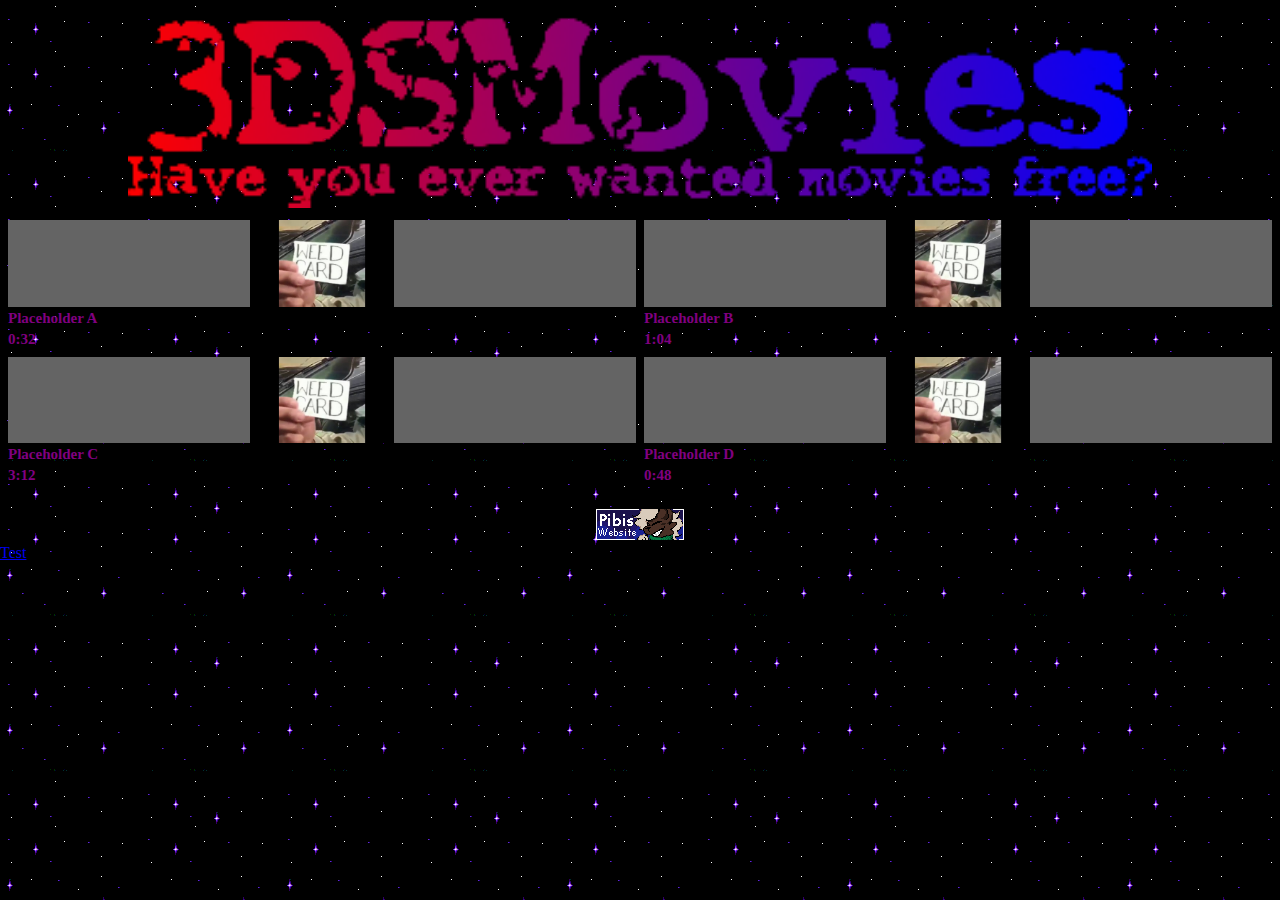
<file: 3dsmovies.html>
<!DOCTYPE html>
<html lang="en">
<head>
    <meta name="viewport" content="width=320"/>
    <title>3DSMovies</title>
    <link rel="shortcut icon" href="https://www.pibis.net/img/icons/favicon.png">
    <style>
    body {
        margin: 0;
        padding: 0;
        background-image: url('img/textiles/starry.gif');
    }
    .card {
        display: block;
        text-decoration: none;
        color: purple;
        font-weight: bold;
        font-family: cursive;
        font-size: large;
    }
    .thumb {
      width: 100%;
      display: flex;
      align-items: center;
      justify-content: center;
      font-size: xx-large;
      background: #646464;
    }
    .thumb img {
      width: 100%;
      max-width: 144px;
      height: auto;
      display: block;
    }
    .player-overlay {
      display: none;
      position: fixed;
      inset: 0;
      background: #000;
      padding: 8px;
      color: white;
    }
    .player-overlay.active {
        display: block;
    }
    video {
        width: 100%;
        display: block;
    }
  </style>
</head>
<body>

<div style="text-align: center; margin-top: 16px;">
    <img style="width: 80%;" src="img/3dsmovies.png"/>
</div>

<table id="videoGrid" width="100%" cellspacing="8" cellpadding="0"></table>

<div class="player-overlay" id="playerOverlay">
  <button onclick="closePlayer()">Back to list</button>
  <p id="playerTitle"></p>
  <video id="videoEl" controls></video>
</div>

<div style="text-align: center; margin-top: 16px;">
    <img src="img/blunkies/pibis.gif"/>
</div>

<a href="/media/3DSM/test.mp4">Test</a>

<script>
  const videos = [
    { title: "Placeholder A", file: "media/3DSM/mp4_3ds.m3u8", thumb: "media/3DSM/test.jpg", duration: "0:32" },
    { title: "Placeholder B", file: "media/3DSM/test.mp4", thumb: "media/3DSM/test.jpg", duration: "1:04" },
    { title: "Placeholder C",  file: "media/3DSM/test.mp4", thumb: "media/3DSM/test.jpg", duration: "3:12" },
    { title: "Placeholder D",   file: "media/3DSM/test.mp4",  thumb: "media/3DSM/test.jpg", duration: "0:48" },
  ];

  const grid = document.getElementById('videoGrid');

  var row;
  videos.forEach(function(v, i) {
    if (i % 2 === 0) {
      row = document.createElement('tr');
      grid.appendChild(row);
    }
    var td = document.createElement('td');
    td.width = '50%';
    td.innerHTML = '<a class="card" href="#">' +
      '<div class="thumb">' +
      (v.thumb ? '<img src="' + v.thumb + '" alt="' + v.title + '">' : '<span>&#9654;</span>') +
      '</div>' +
      '<small>' + v.title + '</small><br><small>' + v.duration + '</small>' +
      '</a>';
    td.querySelector('a').addEventListener('click', function(e) {
      e.preventDefault();
      playVideo(v);
    });
    row.appendChild(td);
  });

  function playVideo(v) {
    document.getElementById('playerTitle').textContent = v.title;
    document.getElementById('videoEl').src = v.file;
    document.getElementById('playerOverlay').classList.add('active');
    document.getElementById('videoEl').play();
  }

  function closePlayer() {
    var videoEl = document.getElementById('videoEl');
    videoEl.pause();
    videoEl.src = '';
    document.getElementById('playerOverlay').classList.remove('active');
  }
</script>

</body>
</html>
</file>
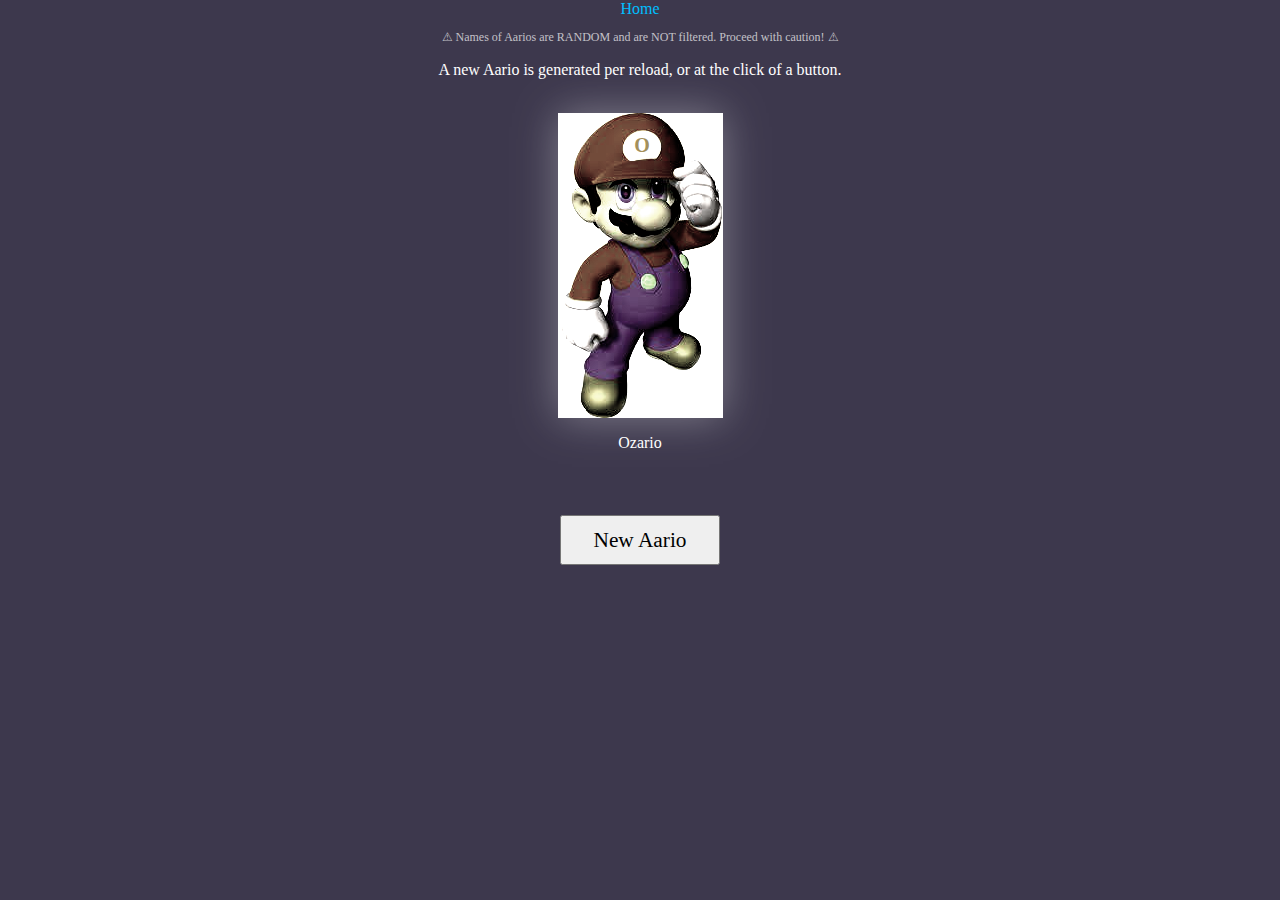
<file: aariogenerator.html>
<!DOCTYPE html>
<html lang="en">

  <head>
    <title>Aario Generator</title>
    <link rel="shortcut icon" href="https://www.pibis.net/img/icons/favicon.png">
    <link rel="stylesheet" href="css/aariostyle.css">
  </head>

  <body>
    <div style="text-align: center;"><a href="https://pibis.net">Home</a></div>
    <p style="text-align: center; font-size:12px; color:rgba(255,255,255,0.7)">&#9888; Names of Aarios are RANDOM and are NOT filtered. Proceed with caution! &#9888;</p>
    <p style="text-align: center;">A new Aario is generated per reload, or at the click of a button.</p>
<br>
   <img style="display: block; margin-left:auto; margin-right:auto; box-shadow: 0px 0px 40px rgba(255, 255, 255, 0.35);" src="img/aariounidentified.jpg" class="random-hue">
    <p id="randomChar" style="text-align:center;"></p>
    <p id="displayChar" class="random-txt" style="text-align:center; position:relative; top:-338px; left:2px; color: red; font-weight: bold; font-size: 20px;"></p>
    <button onClick="window.location.reload();" style="display: block; margin-left:auto; margin-right:auto; width: 160px; height: 50px; font-size: 16pt; font-family: 'Times New Roman', Times, serif;">New Aario</button>

    <script>
      const rHue = Math.floor(Math.random() * 361);
      const rSat = Math.floor(Math.random() * 151) ;
      const rCont = Math.floor(Math.random() * 101) + 100;

      const imgE = document.querySelector('.random-hue');
      imgE.style.filter = `hue-rotate(${rHue}deg) contrast(${rCont}%) saturate(${rSat}%)`;

      const txtE = document.querySelector('.random-txt');
      txtE.style.color = `hsl(${rHue}, ${rSat}%, 50%)`;
    </script>
    <script src="js/moremario.js"></script>


  </body>

</html>
</file>
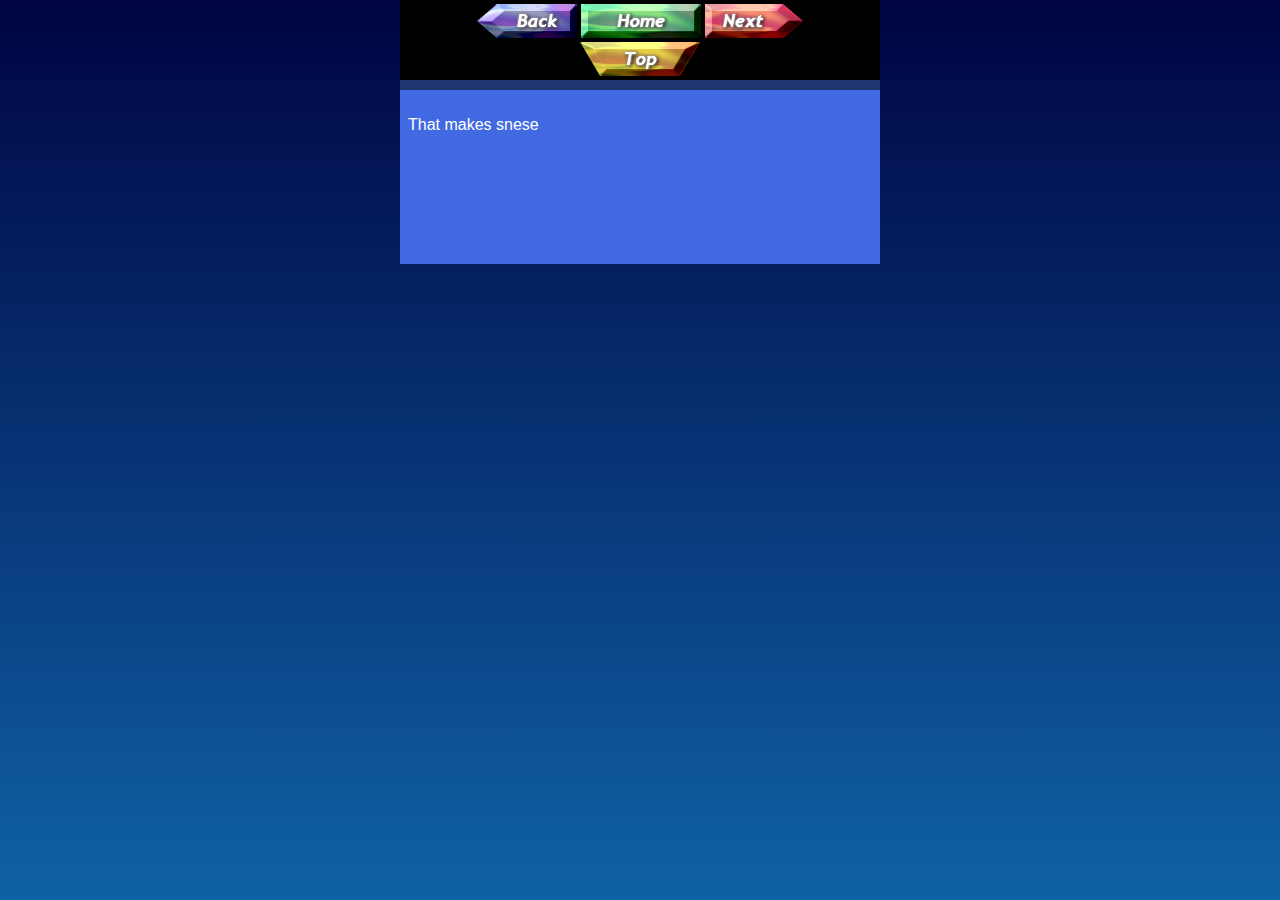
<file: acwv.html>
<!DOCTYPE html>
<html lang="en">

<head>
  <title>Animal Crossing Blog</title>
  <link rel="shortcut icon" href="img/curse/wvfavicon.png">
  <link rel="stylesheet" href="css/acwv.css">
</head>

<body>

  <div style="position: sticky; top:0; background-color: black; display: flex; justify-content: center; width:480px; margin-left:auto; margin-right:auto; box-shadow: 0px 10px rgba(0,0,0,0.50);">
    <div style="display: grid; grid-template-columns: auto auto auto;">
    <a href="pibis.net" style="height:34px; margin-right: 4px; margin-top: 4px;"><img src="img/curse/wvback.png"></a>
    <a href="pibis.net" style="height:34px; margin-top: 4px;"><img src="img/curse/wvhome.png"></a>
    <a href="pibis.net" style="height:34px; margin-left: 4px; margin-top: 4px;"><img src="img/curse/wvnext.png"></a>
    <a href="pibis.net" style="grid-column: 1 / -1; justify-self: center; height:34px;  margin-top: 4px; margin-bottom:4px;"><img src="img/curse/wvtop.png"></a>
    </div>
  </div>

  <div style="background-color:royalblue; height:200px; width: 480px; margin-left:auto; margin-right:auto; margin-top:-16px;">
    <br><br>
    <p style="padding:8px; padding-top: 0px">That makes snese</p>



  </div>

  <div></div>

</body>
</file>
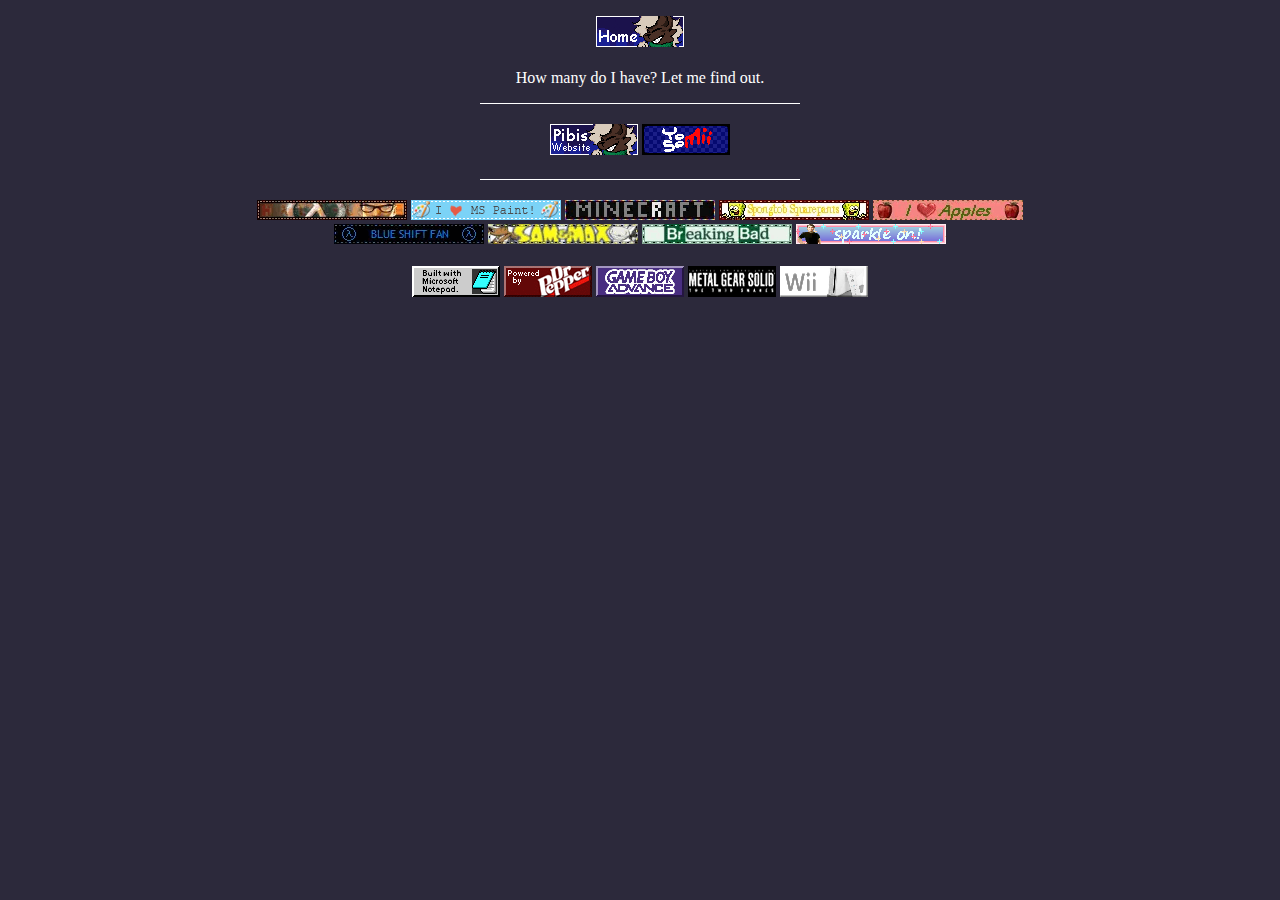
<file: buttons.html>
<!DOCTYPE html>
<html lang="en">

  <head>
    <title>Buttons & Stuff</title>
    <link rel="shortcut icon" href="https://www.pibis.net/img/icons/favicon.png">
    <link rel="stylesheet" href="css/butts.css">
  </head>

  <body style="background-color: rgb(44, 41, 59);">
<div style="text-align: center;"><a href="https://pibis.net"><img style="margin-top: 8px;"  src="img/buttons/home_jam.gif" alt="Home Button" title="Home"></a></div>

    <p style="text-align: center; color:white">How many do I have? Let me find out.</p>

<div style="display: flex; margin-left:auto; margin-right:auto; background-color: white; width:320px; height:1px;"></div><br>

<div style="display: flex; justify-content: center;">
  <a href="https://pibis.net" target="_blank"><img src="img/blunkies/pibis.gif" title="You're already here!"></a>
  <a href="https://mutenote.neocities.org" target="_blank"><img src="img/blunkies/yosomii.gif" title="Hi bestie!!"></a>
</div><br>

<div style="display: flex; margin-left:auto; margin-right:auto; background-color: white; width:320px; height:1px;"></div><br>

<div style="display: flex; justify-content: center;">
  <img src="img/blunkies/halflife.gif"/>
  <img src="img/blunkies/mspaint.gif"/>
  <img src="img/blunkies/minecraft.gif"/>
  <img src="img/blunkies/spongebob.gif"/>
  <img src="img/blunkies/apples.gif"/>
</div>
<div style="display: flex; justify-content: center;">
  <img src="img/blunkies/blueshift.gif"/>
  <img src="img/blunkies/samandmax.gif"/>
  <img src="img/blunkies/breakingbad.gif"/>
  <img src="img/blunkies/sparkleon.gif"/>
</div>
<br>
<div style="display: flex; justify-content: center;">
  <img title="He's True... you know." src="img/blunkies/notepad.gif"/>
  <img src="img/blunkies/drpepper.gif"/>
  <img src="img/blunkies/gba.png"/>
  <img src="img/blunkies/metalgear.png"/>
  <img src="img/blunkies/wii.gif"/>
</div>




  </body>

</html>
</file>
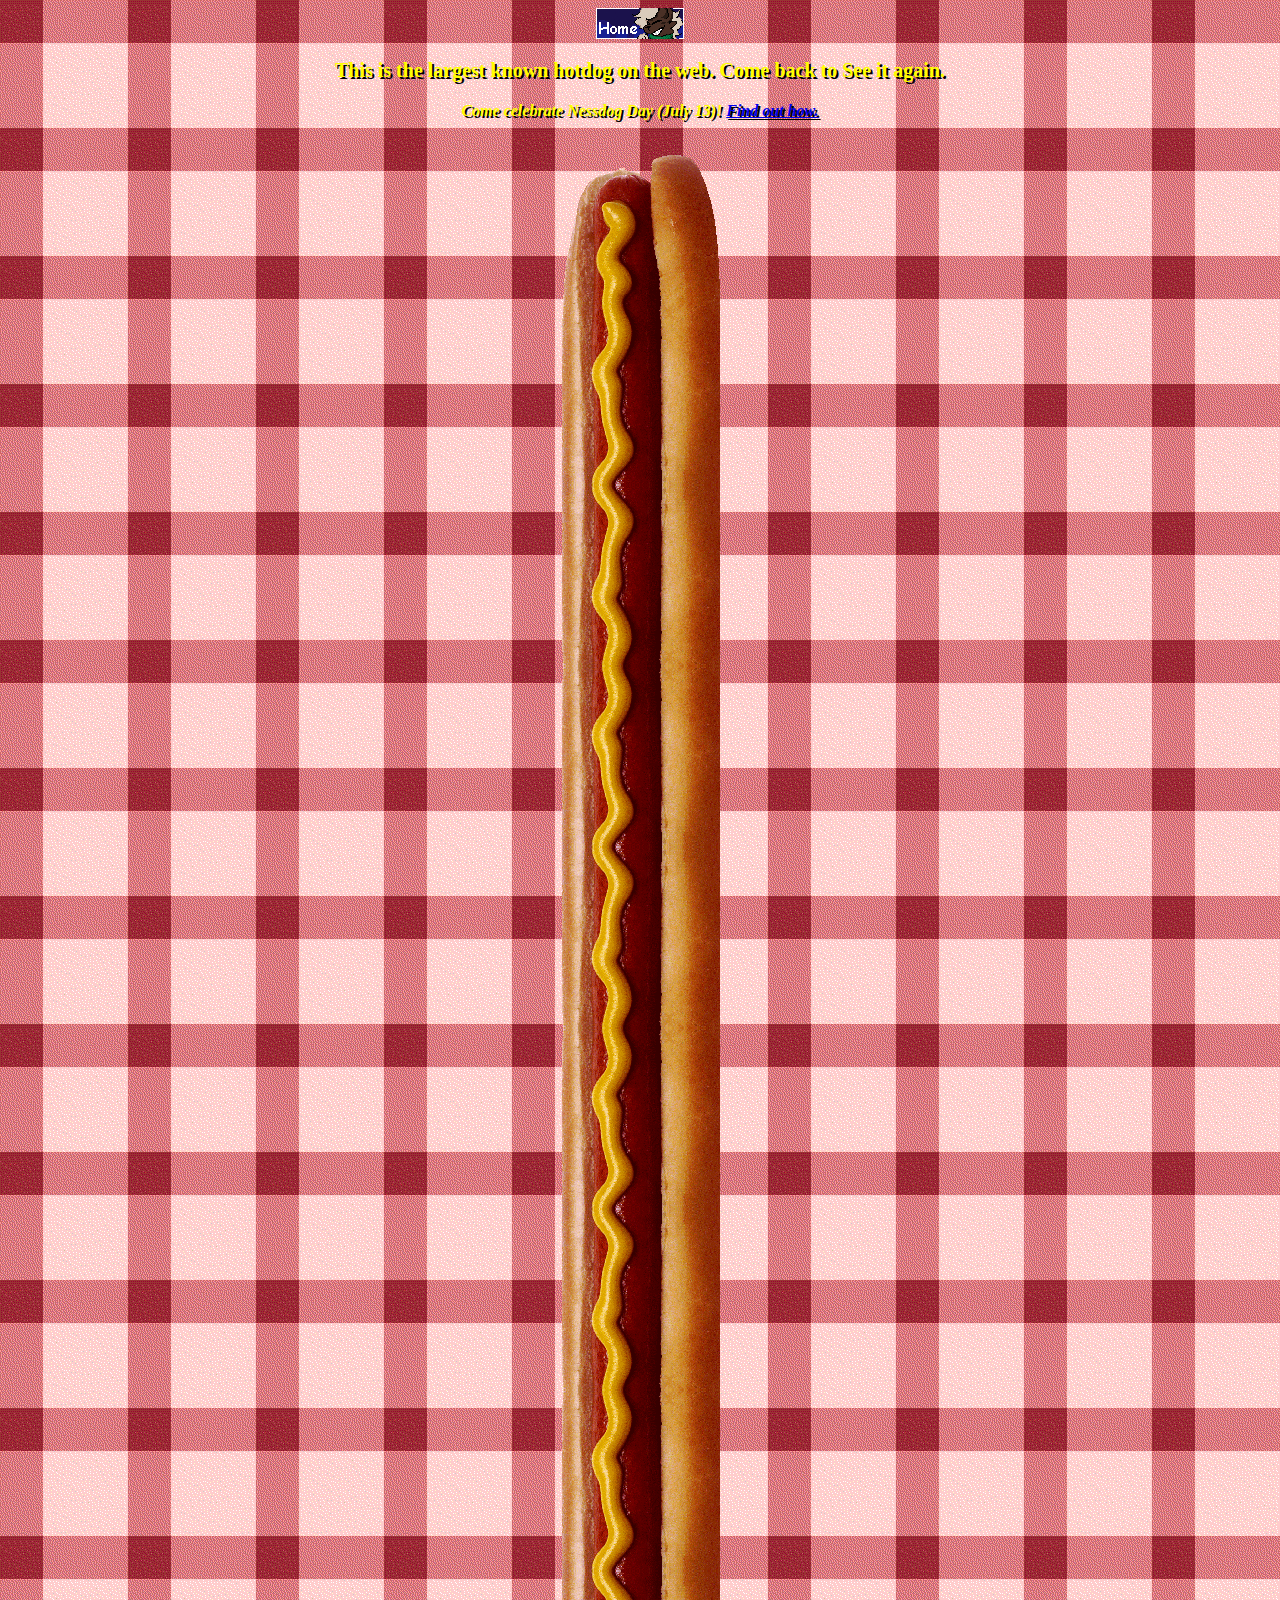
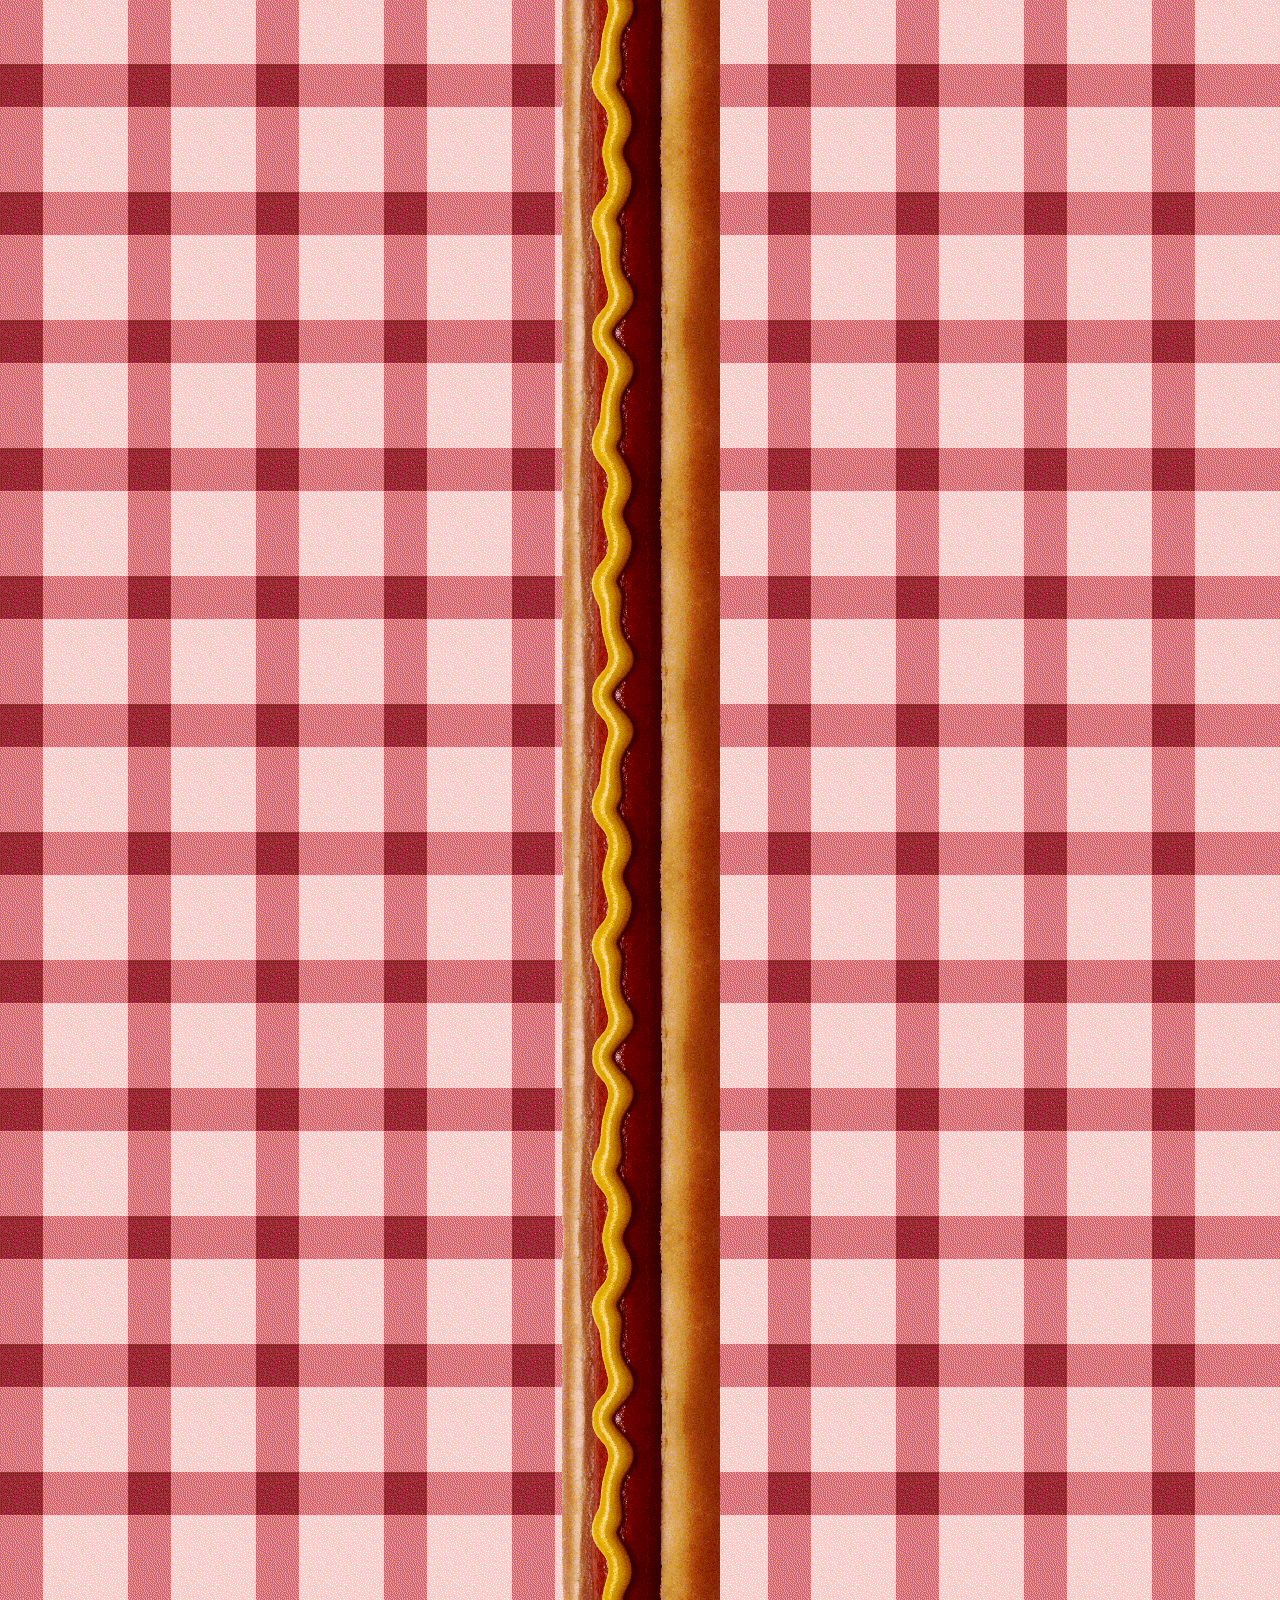
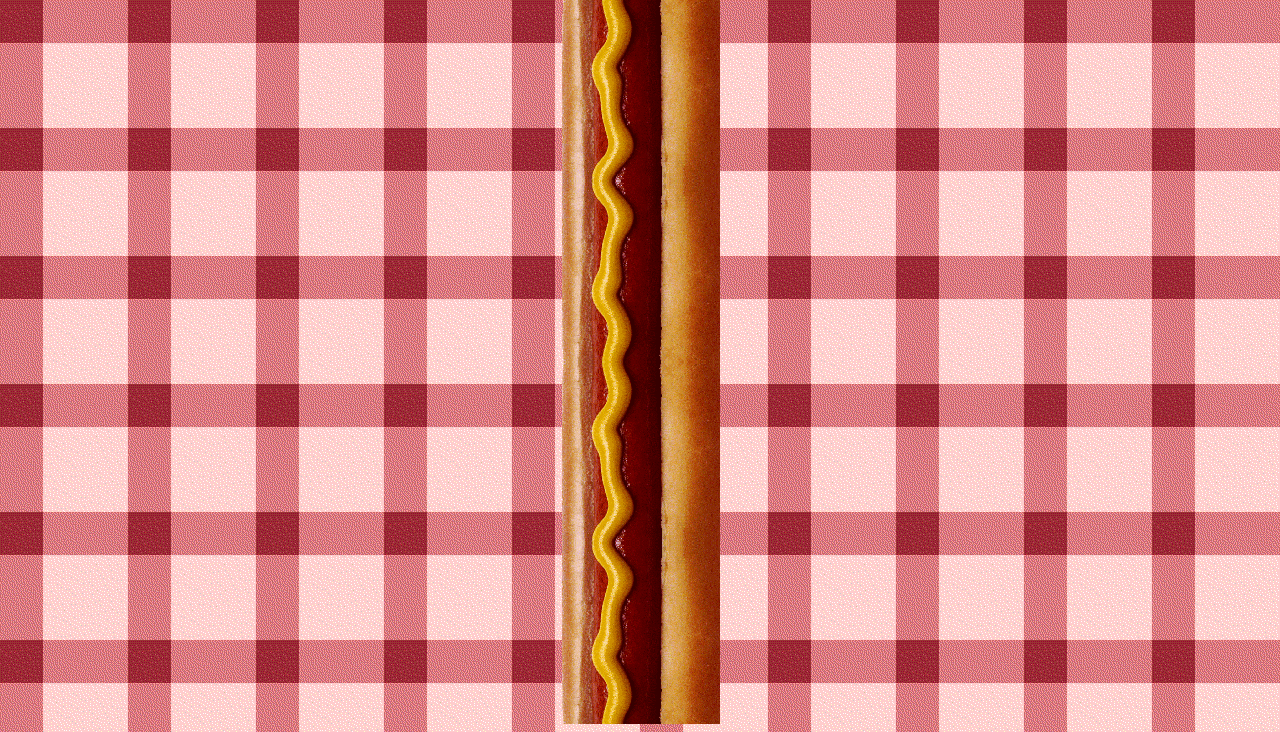
<file: hotdog.html>
<!DOCTYPE html>
<html lang="en">

  <head>
    <title>Web's Largest Hotdog</title>
    <link rel="shortcut icon" href="https://www.pibis.net/img/icons/favicon.png">
    <link rel="preload" href="https://www.pibis.net/img/hottop.png" as="image"/>
    <link rel="preload" href="https://www.pibis.net/img/hotmid.png" as="image"/>
    <style> .contain {display: flex; justify-content: center; flex-direction: column; align-items: center;}
            img {display: block;}
    </style>
  </head>

  <body style="background-color: rgb(129, 27, 27); background-image: url(img/normplaid.png);">
    <div style="text-align: center;"><a href="https://pibis.net"><img style="margin-top: 8px; margin-left: auto; margin-right: auto;"  src="img/buttons/home_jam.gif" alt="Home Button" title="Home"></a></div>
    <p style="text-align: center; color:yellow; font-weight: bold; font-family: 'Comic Sans MS', cursive; font-size: 15pt; text-shadow: 2px 2px black;">This is the largest known hotdog on the web. Come back to See it again.</p>
    <p style="text-align: center; color:yellow; font-weight: bold; font-style: italic; font-family: 'Comic Sans MS', cursive; font-size: 12pt; text-shadow: 2px 2px black;">Come celebrate Nessdog Day (July 13)! <a href="google.com">Find out how.</a></p>
<br>
    <div class="contain">
        <img src="img/hottop.png" draggable="false">
        <div id="middle"></div>
    </div>
    
    <script>
        const middle = document.getElementById('middle');
        
        function extendHotdog() {
            const scrollHeight = document.documentElement.scrollHeight;
            const windowHeight = window.innerHeight;
            const scrollTop = window.scrollY;
            
            if (scrollHeight - (scrollTop + windowHeight) < 1000) {
                for (let i = 0; i < 5; i++) {
                    const img = document.createElement('img');
                    img.src = 'img/hotmid.png';
                    img.draggable = false;
                    middle.appendChild(img);
                }
            }
        }
        
        for (let i = 0; i < 10; i++) {
            const img = document.createElement('img');
                    img.src = 'img/hotmid.png';
                    img.draggable = false;
            middle.appendChild(img);
        }
        
        window.addEventListener('scroll', extendHotdog);
        setInterval(extendHotdog, 100);
    </script>
  </body>

</html>
</file>
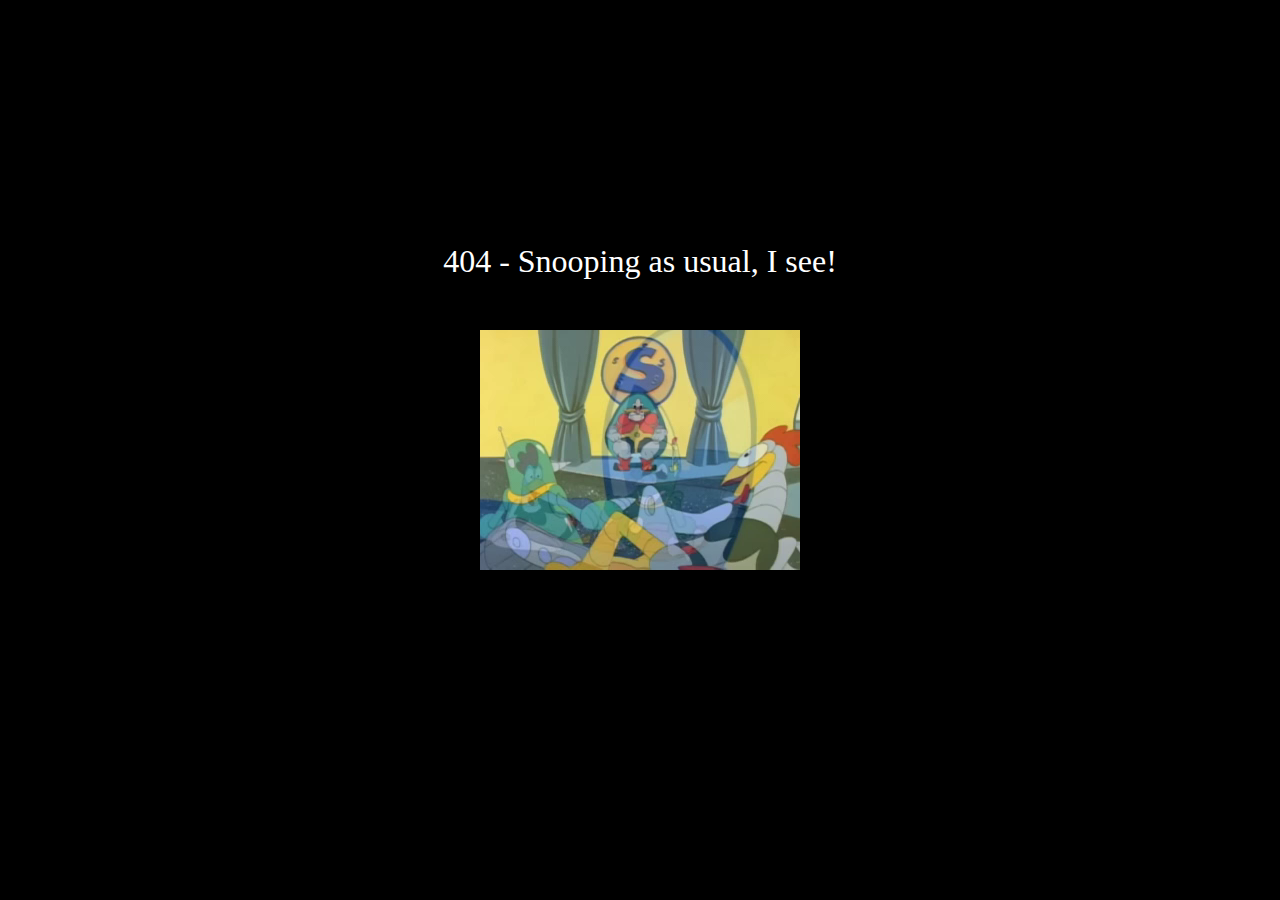
<file: old_404.html>
<!DOCTYPE html>
<html lang="en">

<head>
  <title>404</title>
  <link rel="shortcut icon" href="https://www.pibis.net/img/icons/favicon.png">
</head>

<body style="background: black;">
<video autoplay style="position: absolute; top:0; bottom: 0; left: 0; right: 0; margin: auto; z-index: -1;">
  <source src="media/snooper.mp4" type="video/mp4">
  Your browser does not support the video tag.
</video> 

<p style="text-align: center; margin: 0; height: 25vh;"></p>
<h1 style="text-align: center; background: rgba(0, 0, 0, 0.5); margin: 10px; color:white; font-weight: normal;">404 - Snooping as usual, I see!</h1>

  <script>
  </script>

</body>

</html>
</file>
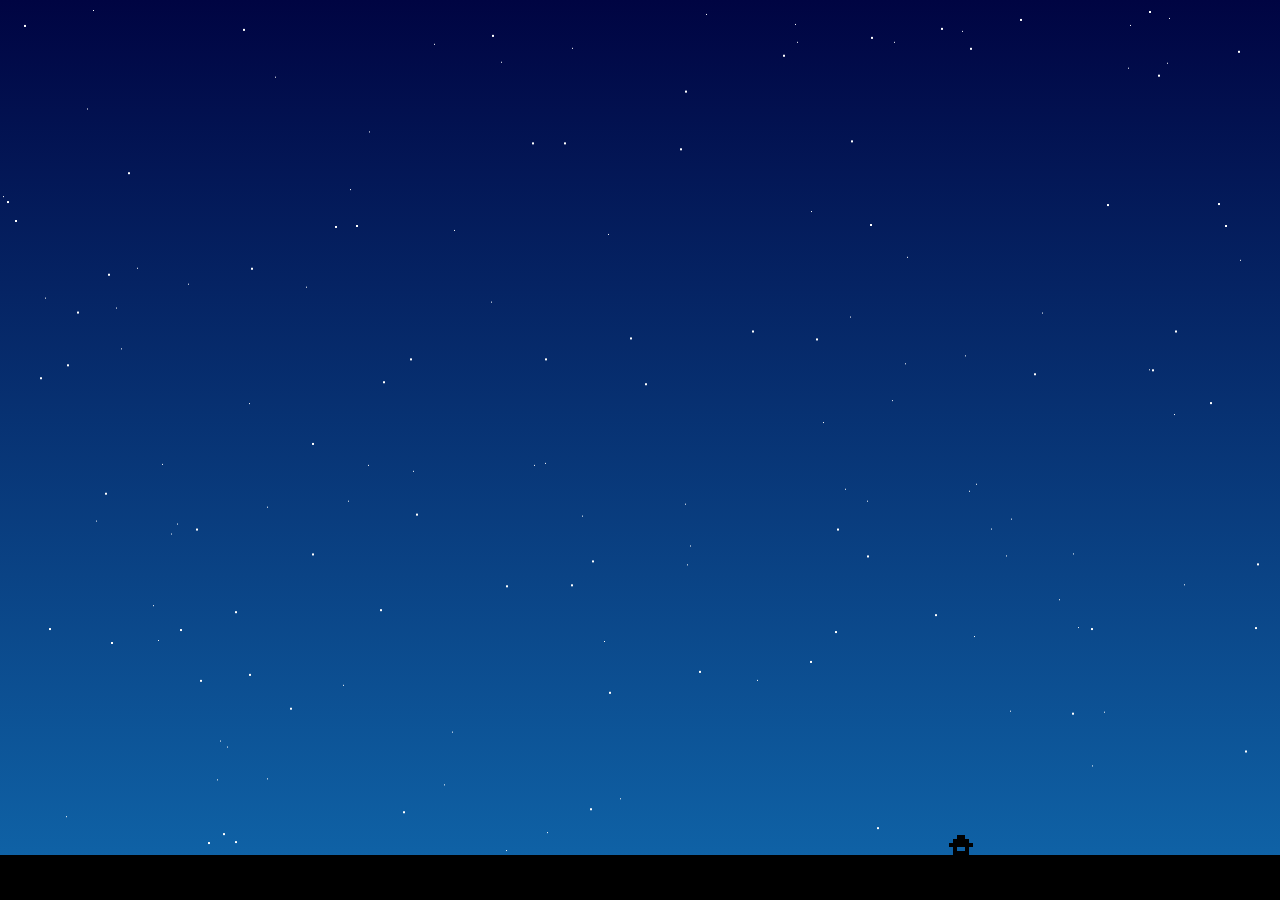
<file: snowy.html>
<!DOCTYPE html>
<html lang="en">

<head>
  <title>Snowy</title>
  <link rel="shortcut icon" href="https://www.pibis.net/img/icons/favicon.png">
  <link rel="stylesheet" href="css/snow.css">
</head>




<canvas id="snow" style="width:100vw; height:95vh;"></canvas>
<script src="js/snow.js"></script>
<img src="img/snowhouse.png" draggable="false" style="position:absolute; bottom:5vh; right:24%; image-rendering: crisp-edges;"/>
<div style="width:100vw; height:5vh; background-color: rgb(0, 0, 0); position:absolute; bottom:0;"></div>
</file>
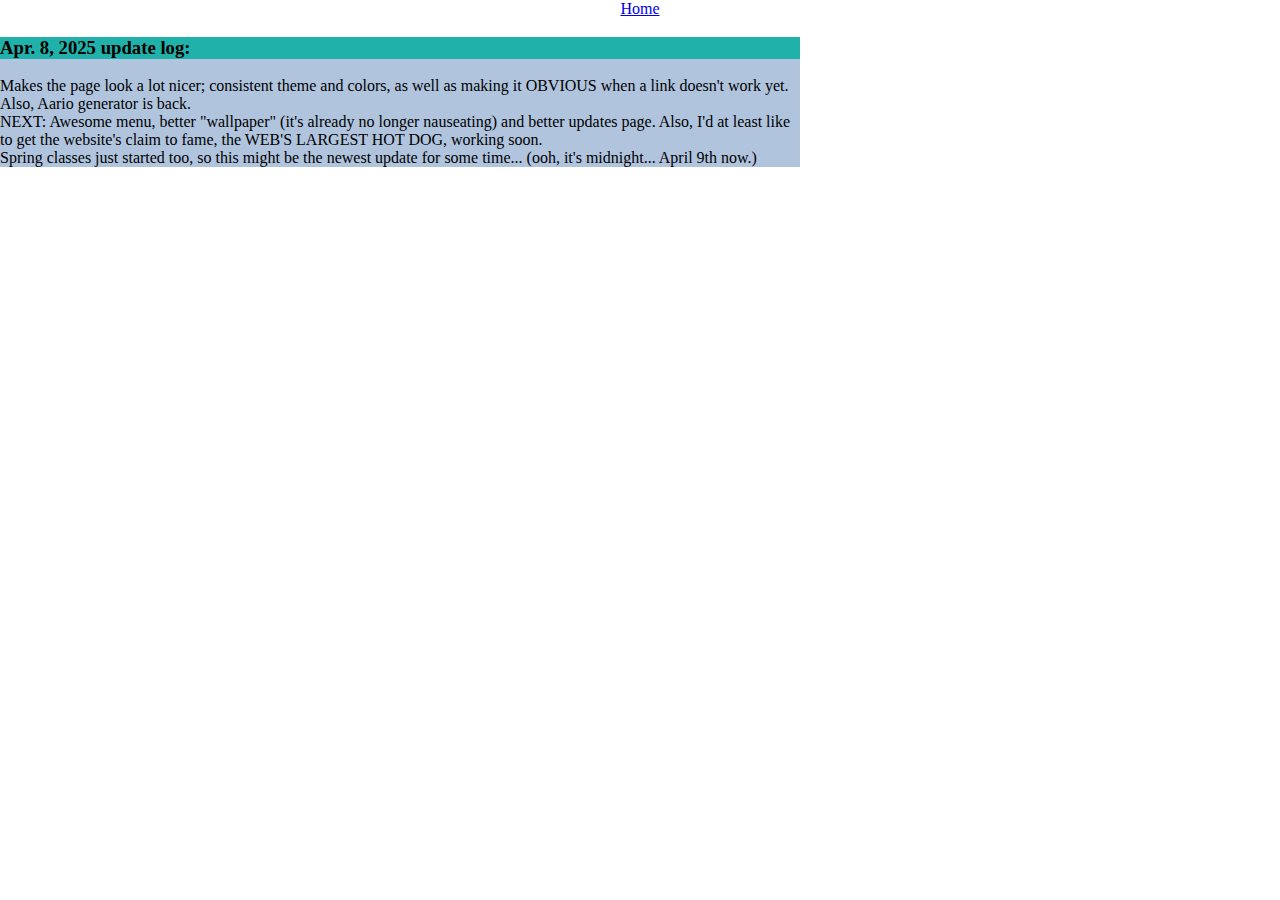
<file: updates.html>
<!DOCTYPE html>
<html lang="en">

<head>
  <title>Updates</title>
  <link rel="shortcut icon" href="https://www.pibis.net/img/icons/favicon.png">
  <link rel="stylesheet" href="css/style.css">
</head>

<div style="text-align: center;"><a href="https://pibis.net">Home</a></div>

<div style="background-color:lightsteelblue; width: 800px;">
<h3 style="background-color:lightseagreen;">Apr. 8, 2025 update log:</h3>
<p>Makes the page look a lot nicer; consistent theme and colors, as well as making it OBVIOUS when a link doesn't work yet. Also, Aario generator is back.<br>
NEXT: Awesome menu, better "wallpaper" (it's already no longer nauseating) and better updates page. Also, I'd at least like to get the website's claim to fame, the WEB'S LARGEST HOT DOG, working soon.<br>
Spring classes just started too, so this might be the newest update for some time... (ooh, it's midnight... April 9th now.)</p>
</div>
</file>
<file: css/aariostyle.css>
body {
  margin: 0;
  overflow-x: hidden;
  background-color: rgb(61, 56, 77);
  color: white;
  font-family: serif;
}

a:link {
  color: deepskyblue;
  background-color: transparent;
  text-decoration: none;
}

a:visited {
  color: deepskyblue;
  background-color: transparent;
  text-decoration: none;
}

a:hover {
  color: yellow;
  background-color: transparent;
  text-decoration: underline;
}

a:active {
  color: yellow;
  background-color: transparent;
  text-decoration: underline;
}
</file>
<file: css/acwv.css>
body {
  margin:0;
  padding:0;
    background-color: #0d94ff;
    background: linear-gradient(180deg,rgba(0, 4, 66, 1) 0%, rgba(15, 98, 166, 1) 100%);
    min-height: 100vh;
}

p {
  color: white;
  font-family:Tahoma, Geneva, Verdana, sans-serif;
  font-size: 12pt;
}
</file>
<file: css/butts.css>
img {
    margin: 2px;
}
</file>
<file: css/snow.css>
body {
    overflow: hidden;
    margin:0;
    padding:0;
    background-color: #0d94ff;
    background: linear-gradient(180deg,rgba(0, 4, 66, 1) 0%, rgba(15, 98, 166, 1) 100%);
}
</file>
<file: css/style.css>
body {
  overflow: hidden;
  margin:0;
  padding:0;
}

.bgcheckers {
  background-image: url("https://www.pibis.net/img/bg_index.png");
  background-repeat: repeat;
}

.baseWindow {
  background-color: white;
  /* background: url("https://www.pibis.net/img/bg/bg_4.jpg"); */
  border-radius: 8px;
  border-right-style: ridge;
  border-bottom-style: ridge;
  border-left-style: solid;
  border-width: 4px;
  border-color: #6d7b95;
  margin: auto;

  border-top: none;
  border-top-right-radius: 0px;
  border-top-left-radius: 0px;
  
  position: absolute;
  top: 0;
  bottom: 0;
  left: 0;
  right: 0;

  box-shadow: 8px 12px 20px 0px rgba(12, 0, 45, .2);
}

.windowHeader {
  width: calc(100% + 2px);
  height: 28px;
  top: -28px;
  position: absolute;
  line-height: 28px;
  
  background: linear-gradient(to bottom, #5c6880 0%,#e1e6ef 8%,#6d7b95 37%,#626882 57%,#626882 67%,#717c91 91%,#5c6880 100%);
  /* background: linear-gradient(180deg, rgba(34,107,107,1) 0%, rgba(0,128,128,1) 8%, rgba(0,128,128,1) 38%, rgba(26,147,142,1) 72%, rgba(0,128,128,1) 88%, rgba(0,128,128,1) 92%, rgba(34,107,107,1) 100%); */

  border-radius: 8px;
  border-style: none;
  border-bottom: none;
  border-bottom-right-radius: 0px;
  border-bottom-left-radius: 0px;
  border-width: 4px;
  border-color: #5c6880;
  margin: auto;

  padding-left: 6px;

  position: absolute;
  left: -4px;

  font-family: Verdana, sans-serif;
  font-size: 8pt;
  color: white;
  font-weight: bold;
  user-select: none;

  text-shadow: 1px 1px black;

  }

.taskBar {
  width: 100%;
  height: 36px;
  bottom: 0px;
  left:120px;
  position: absolute;
  line-height: 36px;
  background: linear-gradient(to bottom, #5c6880 0%,#e1e6ef 8%,#6d7b95 37%,#626882 57%,#626882 67%,#717c91 91%,#5c6880 100%);
  /* background: linear-gradient(180deg, rgba(34,107,107,1) 0%, rgba(0,128,128,1) 8%, rgba(0,128,128,1) 38%, rgba(26,147,142,1) 72%, rgba(0,128,128,1) 88%, rgba(0,128,128,1) 92%, rgba(34,107,107,1) 100%); */
  margin: auto;
  padding-left: 12px;
  position: absolute;
  font-family: Verdana, sans-serif;
  font-size: 8pt;
  color: white;
  font-weight: bold;
  user-select: none;
  text-shadow: 1px 1px black;
  display: inline-block;
  z-index: 5;
  }

.taskStart {
  width: 120px;
  height: 36px;
  bottom: 0px;
  position: absolute;
  line-height: 36px;
  background: linear-gradient(180deg, rgba(32,113,32,1) 0%, rgba(138,218,131,1) 10%, rgba(52,168,52,1) 40%, rgba(52,168,52,1) 60%, rgba(78,185,76,1) 78%, rgba(61,159,60,1) 91%, rgba(32,113,32,1) 100%);
  text-shadow: 2px 2px 2px green;
  margin: auto;
  padding-left: 6px;
  position: absolute;
  font-family: Arial, sans-serif;
  font-size: 14pt;
  color: white;
  font-weight: bold;
  font-style: italic;
  user-select: none;
  display: inline-block;
  border-bottom-right-radius: 12px 16px;
  border-top-right-radius: 12px 16px;
  border-right: 2px solid;
  border-color: rgba(61,159,60,1);
  z-index: 6;
  }
  .taskStart:hover {
    background: linear-gradient(to bottom, #218f21 0%,#aeedaa 10%,#32c232 40%,#32c232 60%,#54c852 78%,#3cbb39 91%,#218f21 100%);
  }

  .taskIcon {
    margin-left: 16px;
    box-shadow: 2px 2px 2px green;
    width: 14px;
    height: 14px;
  }



.splashtext {
    -webkit-transform: translate(-50%, -50%) rotate(-15deg);
    -moz-transform: translate(-50%, -50%) rotate(-15deg);
    -o-transform: translate(-50%, -50%) rotate(-15deg);
    -ms-transform: translate(-50%, -50%) rotate(-15deg);
    transform: translate(-50%, -50%) rotate(-15deg);
    
    top: 50%;
    left: 50%;
    position: absolute;
    color: gold;
    font-family: Comic Sans MS;
    user-select: none;
    text-shadow: 1px 1px olive;
}

.splashContainer {
  position: absolute;
  width: 200%; /* 200% should do it for now but it's not a real fix! oops*/
  left: -116px;
  top: 110px;
}

.startDropdownCont {
  display: none;
  position: absolute;
  bottom: 36px;

  width: 240px;
  height: 240px;

  background-color: white;
  border-radius: 8px;
  border-right-style: ridge;
  border-bottom-style: ridge;
  border-left-style: solid;
  border-width: 4px;
  border-color: #6d7b95;
  margin: auto;

  border-top: none;
  border-top-right-radius: 0px;
  border-top-left-radius: 0px;

  box-shadow: 8px 12px 20px 0px rgba(12, 0, 45, .2);
}

.startDropdown:hover .startDropdownCont {
  display: block;
}

.startDropdown:hover .taskStart {
  background: linear-gradient(to bottom, #218f21 0%,#aeedaa 10%,#32c232 40%,#32c232 60%,#54c852 78%,#3cbb39 91%,#218f21 100%);
}

.startHeader {
  width: calc(100% + 2px);
  height: 48px;
  top: -48px;
  position: absolute;
  
  background: linear-gradient(to bottom, #5c6880 0%,#e1e6ef 8%,#6d7b95 37%,#626882 57%,#626882 67%,#717c91 91%,#5c6880 100%);

  border-radius: 8px;
  border-style: none;
  border-bottom: none;
  border-bottom-right-radius: 0px;
  border-bottom-left-radius: 0px;
  border-width: 4px;
  border-color: #5c6880;
  margin: auto;

  padding-left: 6px;

  left: -4px;
}

.userText {
  position:absolute;
  top: -21px;
  left: 48px;
  line-height: 48px;
  font-family: 'Franklin Gothic', 'Arial Narrow', Arial, sans-serif;
  font-size: 16pt;
  color: white;
  font-weight: normal;
  user-select: none;

  text-shadow: 1px 1px black;
}

/*.... BUTTON STUFF ....*/

.xButton {
  background-image: url("https://www.pibis.net/img/buttons/xDefault.png"), linear-gradient(0deg, rgba(173,50,17,1) 0%, rgba(229,86,42,1) 10%, rgba(229,86,42,1) 60%, rgba(238,157,138,1) 90%, rgba(228,90,64,1) 100%);
  background-position: center;
  width:20px;
  height:20px;
  position: absolute;
  top: 4px;
  right: 6px;
  border-style: solid;
  border-color: white;
  border-width: 1px;
  border-radius: 4px;
  font-family: Tahoma, sans-serif;
  font-size: 12px;
  color:white;
  padding: 0px;
}
.xButton:hover {
  background-image: url("https://www.pibis.net/img/buttons/xHover.png"), linear-gradient(0deg, rgba(208,73,54,1) 0%, rgba(255,156,117,1) 10%, rgba(255,118,100,1) 60%, rgba(255,158,147,1) 90%, rgba(255,112,95,1) 100%);
}
.xButton:active {
  background-image: url("https://www.pibis.net/img/buttons/xActive.png"), linear-gradient(0deg, rgba(190,66,32,1) 0%, rgba(207,75,36,1) 10%, rgba(193,63,29,1) 60%, rgba(170,50,23,1) 90%, rgba(110,35,16,1) 100%);
  color: #DF9A87;
}

.yellowButton {
  background-image: linear-gradient(0deg, rgba(165,106,8,1) 0%, rgba(199,138,16,1) 10%, rgba(229,181,24,1) 60%, rgba(236,202,150,1) 90%, rgba(225,169,88,1) 100%);
  background-position: center;
  width:20px;
  height:20px;
  position: absolute;
  border-style: solid;
  border-color: white;
  border-width: 1px;
  border-radius: 4px;
  font-family: Tahoma, sans-serif;
  font-size: 12px;
  color:white;
  padding: 0px;
}
.yellowButton:hover {
  background-image: linear-gradient(0deg, rgba(203,141,9,1) 0%, rgba(234,174,25,1) 10%, rgba(255,228,30,1) 60%, rgba(255,205,130,1) 90%, rgba(255,184,77,1) 100%);
}
.yellowButton:active {
  background-image: linear-gradient(0deg, rgba(207,130,2,1) 0%, rgba(207,130,2,1) 10%, rgba(216,150,3,1) 60%, rgba(171,98,2,1) 90%, rgba(114,68,2,1) 100%);
}

.greenButton {
  background-image: linear-gradient(0deg, rgba(2,98,2,1) 0%, rgba(12,125,12,1) 10%, rgba(15,179,15,1) 60%, rgba(136,209,136,1) 90%, rgba(51,152,51,1) 100%);
  background-position: center;
  width:20px;
  height:20px;
  position: absolute;
  border-style: solid;
  border-color: white;
  border-width: 1px;
  border-radius: 4px;
  font-family: Tahoma, sans-serif;
  font-size: 12px;
  color:white;
  padding: 0px;
}
.greenButton:hover {
  background-image: linear-gradient(0deg, rgba(8,134,8,1) 0%, rgba(15,179,15,1) 10%, rgba(27,219,27,1) 60%, rgba(164,217,164,1) 90%, rgba(68,195,68,1) 100%);
}
.greenButton:active {
  background-image: linear-gradient(0deg, rgba(63,160,63,1) 0%, rgba(2,142,2,1) 10%, rgba(2,157,2,1) 60%, rgba(2,98,2,1) 90%, rgba(2,71,2,1) 100%);
}

.blueButton {
  background-image: linear-gradient(0deg, rgba(6,65,192,1) 0%, rgba(22,94,229,1) 10%, rgba(38,121,248,1) 60%, rgba(141,173,249,1) 90%, rgba(85,132,246,1) 100%);
  background-position: center;
  width:20px;
  height:20px;
  position: absolute;
  border-style: solid;
  border-color: white;
  border-width: 1px;
  border-radius: 4px;
  font-family: Tahoma, sans-serif;
  font-size: 12px;
  color:white;
  padding: 0px;
}
.blueButton:hover {
  background-image: linear-gradient(0deg, rgba(15,88,204,1) 0%, rgba(36,129,241,1) 10%, rgba(62,180,255,1) 60%, rgba(164,194,255,1) 90%, rgba(85,142,255,1) 100%);
}
.blueButton:active {
  background-image: linear-gradient(0deg, rgba(0,84,185,1) 0%, rgba(0,83,184,1) 10%, rgba(0,95,196,1) 60%, rgba(0,63,151,1) 90%, rgba(0,37,87,1) 100%);
}



/*.... ICON STUFF ....*/

.icon {
  width: 84px;
  height: 110px;
  margin-top: 8px;
}
.icon:hover {
  width: 84px;
  height: 110px;
  background-color: rgba(200, 200, 200, 0.5);
  box-shadow:inset 0px 0px 0px 1px rgba(160, 160, 160, 0.5);
}

.iconTxt {
  font-family: Verdana, sans-serif;
  font-size: 8pt;
  color: white;
  font-weight: bold;
  user-select: none;
  text-align: center;
  text-shadow: 1px 1px black;
  position:relative;
  top:2px;
}

.iconImg {
  position: relative;
  margin:auto;
  display:block;
  image-rendering: crisp-edges;
  top:10px;
}

.icon.selected {
  background-color: rgba(200, 200, 200, 0.65); /* More opaque */
  box-shadow:inset 0px 0px 0px 1px rgba(160, 160, 160, 0.65);
}



/*.... FONTS BELOW ....*/



/*.... EXPERIMENTAL STYLES BELOW ....*/

.johntainer { 
  width: 100vw;
  height: 200vh;
  perspective-origin: 50% 0px;
  position:absolute;
  top: 0;
  z-index: -10;
  perspective: 1600px;
  transform-style: preserve-3d;
}
.hellement {
  background: url(https://www.pibis.net/img/bg_moving_dark.gif) center center repeat;
  image-rendering: crisp-edges;
  width: 100%;
  height: 100%;    
  margin: 0px auto;
  transform: rotateX(60deg);
  transform-origin: center top;
  position:relative;
}

#johntainer0 {
  width: 100%;
  perspective: 1600px;
}
#hellement0 {
  transform: rotateX(60deg);
}

.vignette {
box-shadow: inset 0 0 80px rgba(25, 15, 50, 0.3);
width: 100%;
height: 100%;
position:absolute;
left:0;
top:0;
right:0;
z-index: -5;
}
</file>
